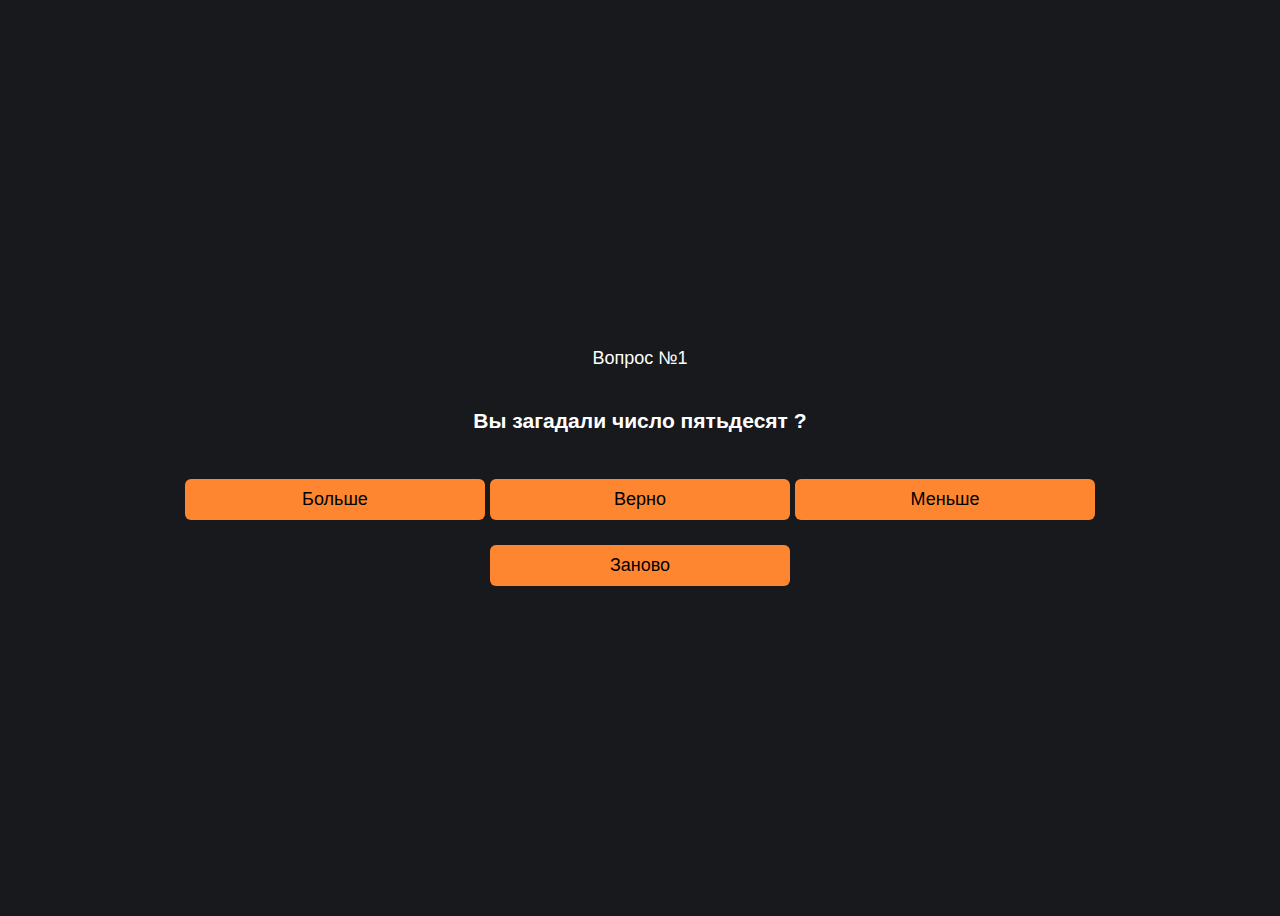
<file: index.html>
<!DOCTYPE html>
<html lang="en">
  <head>
    <meta charset="UTF-8" />
    <title>Угадайка</title>
    <link rel="stylesheet" href="css.css">
  </head>
  <body>
    

   
<!--______________________________________________________-->

<div class="card-header">
    <p class="m-0">Вопрос №<span id="orderNumberField">1</span></p>
  </div>
  <h3 class="card-title m-0">
    <span id="answerField">это точно число:  пятьдесят ?</span>
  </h3>
<form >
    <button class="button button-orange" id="btnOver">Больше </button>
    <button class="button button-orange" id="btnEqual" >Верно </button>
    <button class="button button-orange"  id="btnLess">Меньше </button>
    
  </form>
  <form >
  <button class="button button-orange" id="btnRetry">Заново </button>
  </form>
    <script src="script.js"></script>
  </body>
</html>
</file>
<file: css.css>
/*
    *, *::before, *::after {
      margin: 0;
      padding: 0;
      box-sizing: border-box;
    }*/

    body {
      min-height: 100vh;
      display: flex;
      flex-direction: column;
      align-items: center;
      justify-content: center;
      background-color: #18191C;
      color: #FFFFFF;
      font-size: 18px;
      font-family: "Roboto", sans-serif;
    }

    .form {
      margin: auto;
    }

    .input-label {
      display: flex;
      align-items: center;
      justify-content: space-between;
    }

    .input-label + .input-label {
      margin-top: 25px;
    }

    .input-title {
      margin-right: 35px;
      font-size: 24px;
      font-weight: 500;
      line-height: 1;
    }

    .input {
      border: 1px solid #ffffff;
      border-radius: 6px;
      padding: 10px 15px;
      background-color: transparent;
      color: #ffffff;
      font-family: inherit;
      font-size: inherit;
      font-weight: 300;
    }

    .input:focus {
      border-color: #FF8630;
      outline: none;
    }

    .input, .button {
      width: 300px;
      flex-shrink: 0;
    }

    .button {
     display: inline-block;
      min-width: 210px;
      border: 2px solid transparent;
      border-radius: 6px;
      padding: 8px 15px;
      margin-top: 25px;
      margin-left: auto;
      color: #000000;
      font-size: 18px;
      font-weight: 300;
      font-family: inherit;
      transition: background-color 0.2s linear;
    }

    .button:hover {
      background-color: #FFFFFF;
      cursor: pointer;
      transition: background-color 0.2s linear;
    }

    .button:focus, .button:focus-visible {
      border: 2px solid #ffffff;
      outline: none;
    }

    .button-orange {
      background-color: #FF8630;
    }


    #answerField {
        display: block;
        text-align: center;
    }

    @media (max-width: 768px) {
      body {
        padding: 30px;
      }

      .form {
        width: 100%;
      }

      .input-label {
        display: block;
      }

      .input-title {
        display: block;
        margin-right: 0;
        margin-bottom: 10px;
      }

      .input, .button {
        width: 100%;
      }
    }
</file>
